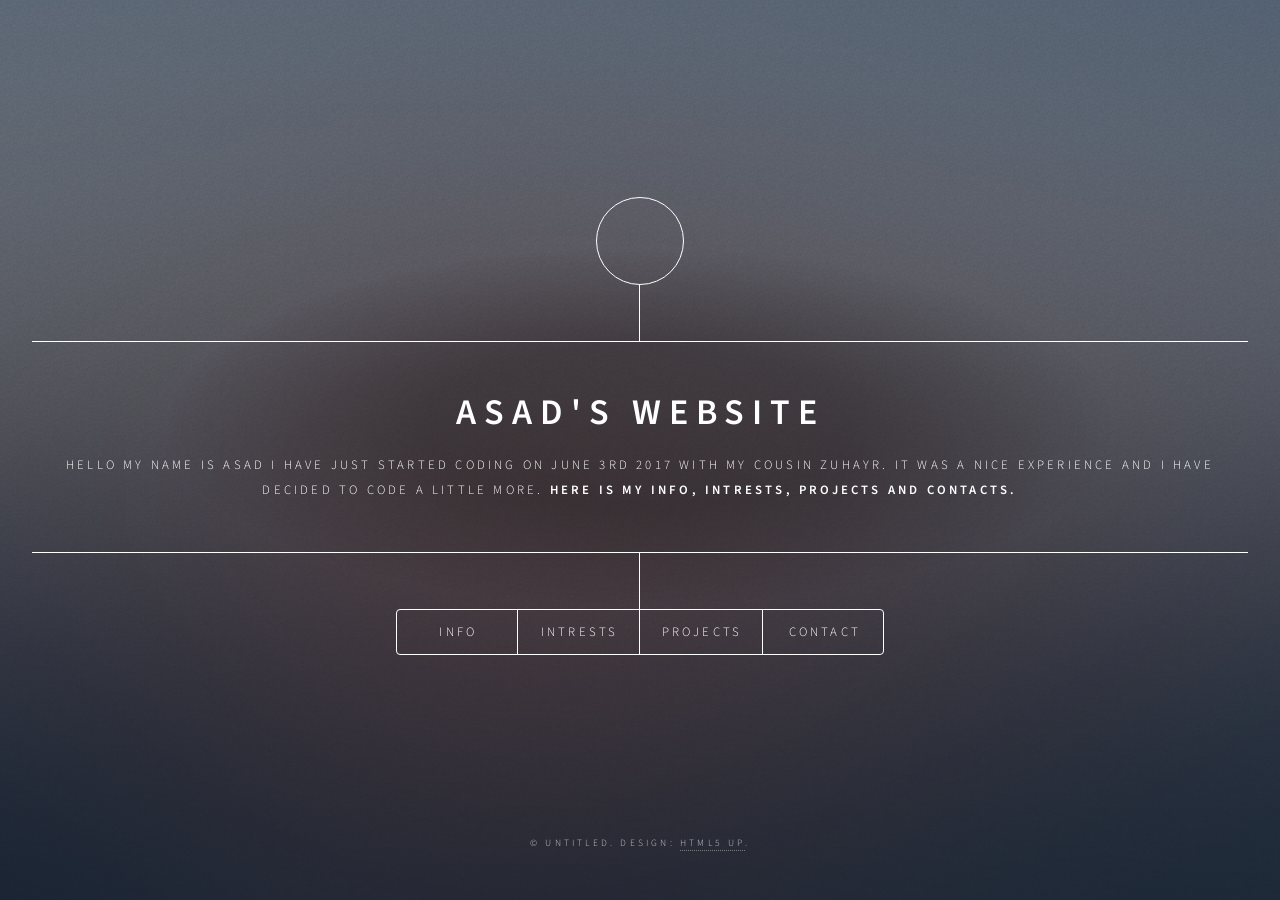
<file: index.html>
<!DOCTYPE HTML5>
<!--
	Dimension by HTML5 UP
	html5up.net | @ajlkn
	Free for personal and commercial use under the CCA 3.0 license (html5up.net/license)
-->
<html>
	<head>
		<title>Asad's website
	</title>
		<meta charset="utf-8" />
		<meta name="viewport" content="width=device-width, initial-scale=1, user-scalable=no" />
		<link rel="stylesheet" href="assets/css/main.css" />
		<!--[if lte IE 9]><link rel="stylesheet" href="assets/css/ie9.css" /><![endif]-->
		<noscript><link rel="stylesheet" href="assets/css/noscript.css" /></noscript>
	</head>
	<body>

		<!-- Wrapper -->
			<div id="wrapper">

				<!-- Header -->
					<header id="header">
						<div class="logo">
							<span class=""></span>
						</div>
						<div class="content">
							<div class="inner">
								<h1>Asad's Website</h1>
								<p>hello my name is Asad I have just started coding on june 3rd 2017 with my cousin Zuhayr. It was a nice experience and I have decided to code a little more.
							<strong>Here is my info, intrests, projects and contacts.</strong></p>
							</div>
						</div>
						<nav>
							<ul>
								<li><a href="#intro">Info</a></li>
								<li><a href="#work">Intrests</a></li>
								<li><a href="#about">Projects</a></li>
								<li><a href="#contact">Contact</a></li>
							</ul>
						</nav>
					</header>

				<!-- Main -->
					<div id="main">

						<!-- Intro -->
							<article id="intro">
								<h2 class="major">Info</h2>
								<p>Hello my name is Ali Asad and I have been working on this website since June 3rd 2017.<br>This website was my first project and I am planning to make many more projects such as websites, apps and if I get really good with coding, maybe I can make an A.I. or somthing along those lines.My dream right now is to code and make my imagination come true.<br> I have many ideas for the future of my coding experience.</p>
							</article>

						<!-- Work -->
							<article id="work">
								<h2 class="majsor">Intrests</h2>
								<p>I have alot f intrests but my personal favorits are to code and practice it more and more, explore github to look at other peoples creations and see what i can improve on my own website, I also like playing Minecraft because i can exprese my creativity with other people and I always wished to make a mod for it.These are just a few of my intrest and I know I will get more in the future.</p>
							</article>

						<!-- About -->
							<article id="about">
								<h2 class="major">projects</h2>
								<p>I have a lot of projects in mind and I want to make these thoughts real by coding them out.
								<ol>
								<li>asadcodes.github.io</li><li></li></ol> </p>
							</article>

						<!-- Contact -->
							<article id="contact">
								<h2 class="major">Contact</h2>
								<h5 id="email">aasad@protonmail.com</h5>
								<ul class="icons">
									<li><a href="https://twitter.com/asadcodes" target="_blank" class="icon fa-twitter"><span class="label">Twitter</span></a></li>
									<li><a href="https://www.instagram.com/asadcodes/" target="_blank" class="icon fa-instagram"><span class="label">Instagram</span></a></li>
									<li><a href="https://github.com/asadcodes" target="_blank" class="icon fa-github"><span class="label">GitHub</span></a></li>
								</ul>
							</article>

						<!-- Elements -->
							<article id="elements">
								<h2 class="major">Elements</h2>

								<section>
									<h3 class="major">Text</h3>
									<p>This is <b>bold</b> and this is <strong>strong</strong>. This is <i>italic</i> and this is <em>emphasized</em>.
									This is <sup>superscript</sup> text and this is <sub>subscript</sub> text.
									This is <u>underlined</u> and this is code: <code>for (;;) { ... }</code>. Finally, <a href="#">this is a link</a>.</p>
									<hr />
									<h2>Heading Level 2</h2>
									<h3>Heading Level 3</h3>
									<h4>Heading Level 4</h4>
									<h5>Heading Level 5</h5>
									<h6>Heading Level 6</h6>
									<hr />
									<h4>Blockquote</h4>
									<blockquote></blockquote>
									<h4>Preformatted</h4>
									<pre><code>i = 0;

while (!deck.isInOrder()) {
    print 'Iteration ' + i;
    deck.shuffle();
    i++;
}

print 'It took ' + i + ' iterations to sort the deck.';</code></pre>
								</section>

								<section>
									<h3 class="major">Lists</h3>

									<h4></h4>
									<ul>
										<li></li>
										<li></li>
										<li></li>
									</ul>

									<h4></h4>
									<ul class="alt">
										<li></li>
										<li></li>
										<li></li>
									</ul>

									<h4></h4>
									<ol>
										<li></li>
										<li></li>
										<li></li>
										<li></li>
										<li></li>
										<li></li>
									</ol>
									<h4>Icons</h4>
									<ul class="icons">
										<li><a href="#" class="icon fa-twitter"><span class="label">Twitter</span></a></li>
										<li><a href="#" class="icon fa-facebook"><span class="label">Facebook</span></a></li>
										<li><a href="#" class="icon fa-instagram"><span class="label">Instagram</span></a></li>
										<li><a href="#" class="icon fa-github"><span class="label">Github</span></a></li>
									</ul>

									<h4>Actions</h4>
									<ul class="actions">
										<li><a href="#" class="button special">Default</a></li>
										<li><a href="#" class="button">Default</a></li>
									</ul>
									<ul class="actions vertical">
										<li><a href="#" class="button special">Default</a></li>
										<li><a href="#" class="button">Default</a></li>
									</ul>
								</section>

								<section>
									<h3 class="major">Table</h3>
									<h4>Default</h4>
									<div class="table-wrapper">
										<table>
											<thead>
												<tr>
													<th>Name</th>
													<th>Description</th>
													<th>Price</th>
												</tr>
											</thead>
											<tbody>
												<tr>
													<td>Item One</td>
													<td>Ante turpis integer aliquet porttitor.</td>
													<td>29.99</td>
												</tr>
												<tr>
													<td>Item Two</td>
													<td>Vis ac commodo adipiscing arcu aliquet.</td>
													<td>19.99</td>
												</tr>
												<tr>
													<td>Item Three</td>
													<td> Morbi faucibus arcu accumsan lorem.</td>
													<td>29.99</td>
												</tr>
												<tr>
													<td>Item Four</td>
													<td>Vitae integer tempus condimentum.</td>
													<td>19.99</td>
												</tr>
												<tr>
													<td>Item Five</td>
													<td>Ante turpis integer aliquet porttitor.</td>
													<td>29.99</td>
												</tr>
											</tbody>
											<tfoot>
												<tr>
													<td colspan="2"></td>
													<td>100.00</td>
												</tr>
											</tfoot>
										</table>
									</div>

									<h4>Alternate</h4>
									<div class="table-wrapper">
										<table class="alt">
											<thead>
												<tr>
													<th>Name</th>
													<th>Description</th>
													<th>Price</th>
												</tr>
											</thead>
											<tbody>
												<tr>
													<td>Item One</td>
													<td>Ante turpis integer aliquet porttitor.</td>
													<td>29.99</td>
												</tr>
												<tr>
													<td>Item Two</td>
													<td>Vis ac commodo adipiscing arcu aliquet.</td>
													<td>19.99</td>
												</tr>
												<tr>
													<td>Item Three</td>
													<td> Morbi faucibus arcu accumsan lorem.</td>
													<td>29.99</td>
												</tr>
												<tr>
													<td>Item Four</td>
													<td>Vitae integer tempus condimentum.</td>
													<td>19.99</td>
												</tr>
												<tr>
													<td>Item Five</td>
													<td>Ante turpis integer aliquet porttitor.</td>
													<td>29.99</td>
												</tr>
											</tbody>
											<tfoot>
												<tr>
													<td colspan="2"></td>
													<td>100.00</td>
												</tr>
											</tfoot>
										</table>
									</div>
								</section>

								<section>
									<h3 class="major">Buttons</h3>
									<ul class="actions">
										<li><a href="#" class="button special">Special</a></li>
										<li><a href="#" class="button">Default</a></li>
									</ul>
									<ul class="actions">
										<li><a href="#" class="button">Default</a></li>
										<li><a href="#" class="button small">Small</a></li>
									</ul>
									<ul class="actions">
										<li><a href="#" class="button special icon fa-download">Icon</a></li>
										<li><a href="#" class="button icon fa-download">Icon</a></li>
									</ul>
									<ul class="actions">
										<li><span class="button special disabled">Disabled</span></li>
										<li><span class="button disabled">Disabled</span></li>
									</ul>
								</section>

								<section>
									<h3 class="major">Form</h3>
									<form method="post" action="#">
										<div class="field half first">
											<label for="demo-name">Name</label>
											<input type="text" name="demo-name" id="demo-name" value="" placeholder="Jane Doe" />
										</div>
										<div class="field half">
											<label for="demo-email">Email</label>
											<input type="email" name="demo-email" id="demo-email" value="" placeholder="jane@untitled.tld" />
										</div>
										<div class="field">
											<label for="demo-category">Category</label>
											<div class="select-wrapper">
												<select name="demo-category" id="demo-category">
													<option value="">-</option>
													<option value="1">Manufacturing</option>
													<option value="1">Shipping</option>
													<option value="1">Administration</option>
													<option value="1">Human Resources</option>
												</select>
											</div>
										</div>
										<div class="field half first">
											<input type="radio" id="demo-priority-low" name="demo-priority" checked>
											<label for="demo-priority-low">Low</label>
										</div>
										<div class="field half">
											<input type="radio" id="demo-priority-high" name="demo-priority">
											<label for="demo-priority-high">High</label>
										</div>
										<div class= "field half first">
											<input type="checkbox" id="demo-copy" name="demo-copy">
											<label for="demo-copy">Email me a copy</label>
										</div>
										<div class="field half">
											<input type="checkbox" id="demo-human" name="demo-human" checked>
											<label for="demo-human">Not a robot</label>
										</div>
										<div class="field">
											<label for="demo-message">Message</label>
											<textarea name="demo-message" id="demo-message" placeholder="Enter your message" rows="6"></textarea>
										</div>
										<ul class="actions">
											<li><input type="submit" value="Send Message" class="special" /></li>
											<li><input type="reset" value="Reset" /></li>
										</ul>
									</form>
								</section>

							</article>

					</div>

				<!-- Footer -->
					<footer id="footer">
						<p class="copyright">&copy; Untitled. Design: <a href="https://html5up.net">HTML5 UP</a>.</p>
					</footer>

			</div>

		<!-- BG -->
			<div id="bg"></div>

		<!-- Scripts -->
			<script src="assets/js/jquery.min.js"></script>
			<script src="assets/js/skel.min.js"></script>
			<script src="assets/js/util.js"></script>
			<script src="assets/js/main.js"></script>

	</body>
</html>
</file>
<file: assets/css/ie9.css>
/*
	Dimension by HTML5 UP
	html5up.net | @ajlkn
	Free for personal and commercial use under the CCA 3.0 license (html5up.net/license)
*/

/* BG */

	#bg:before {
		background: rgba(19, 21, 25, 0.5);
	}

/* Header */

	#header .logo {
		margin: 0 auto;
	}

	#header .content {
		display: inline-block;
	}

	#header nav ul {
		display: inline-block;
	}

		#header nav ul li {
			display: inline-block;
		}

/* Main */

	#main article {
		margin: 0 auto;
	}
</file>
<file: assets/css/noscript.css>
/*
	Dimension by HTML5 UP
	html5up.net | @ajlkn
	Free for personal and commercial use under the CCA 3.0 license (html5up.net/license)
*/

/* Main */

	#main article {
		opacity: 1;
		margin: 4rem 0 0 0;
	}
</file>
<file: assets/css/main.css>
@import url(font-awesome.min.css);
@import url("https://fonts.googleapis.com/css?family=Source+Sans+Pro:300italic,600italic,300,600");

/*
	Dimension by HTML5 UP
	html5up.net | @ajlkn
	Free for personal and commercial use under the CCA 3.0 license (html5up.net/license)
*/

/* Reset */

	html, body, div, span, applet, object, iframe, h1, h2, h3, h4, h5, h6, p, blockquote, pre, a, abbr, acronym, address, big, cite, code, del, dfn, em, img, ins, kbd, q, s, samp, small, strike, strong, sub, sup, tt, var, b, u, i, center, dl, dt, dd, ol, ul, li, fieldset, form, label, legend, table, caption, tbody, tfoot, thead, tr, th, td, article, aside, canvas, details, embed, figure, figcaption, footer, header, hgroup, menu, nav, output, ruby, section, summary, time, mark, audio, video {
		margin: 0;
		padding: 0;
		border: 0;
		font-size: 100%;
		font: inherit;
		vertical-align: baseline;
	}

	article, aside, details, figcaption, figure, footer, header, hgroup, menu, nav, section {
		display: block;
	}

	body {
		line-height: 1;
	}

	ol, ul {
		list-style: none;
	}

	blockquote, q {
		quotes: none;
	}

	blockquote:before, blockquote:after, q:before, q:after {
		content: '';
		content: none;
	}

	table {
		border-collapse: collapse;
		border-spacing: 0;
	}

	body {
		-webkit-text-size-adjust: none;
	}

/* Box Model */

	*, *:before, *:after {
		-moz-box-sizing: border-box;
		-webkit-box-sizing: border-box;
		box-sizing: border-box;
	}

/* Basic */

	@-ms-viewport {
		width: device-width;
	}

	@media screen and (max-width: 480px) {

		html, body {
			min-width: 320px;
		}

	}

	body {
		background: #1b1f22;
	}

		body.is-loading *, body.is-loading *:before, body.is-loading *:after, body.is-switching *, body.is-switching *:before, body.is-switching *:after {
			-moz-animation: none !important;
			-webkit-animation: none !important;
			-ms-animation: none !important;
			animation: none !important;
			-moz-transition: none !important;
			-webkit-transition: none !important;
			-ms-transition: none !important;
			transition: none !important;
			-moz-transition-delay: none !important;
			-webkit-transition-delay: none !important;
			-ms-transition-delay: none !important;
			transition-delay: none !important;
		}

/* Type */

	html {
		font-size: 16pt;
	}

		@media screen and (max-width: 1680px) {

			html {
				font-size: 12pt;
			}

		}

		@media screen and (max-width: 736px) {

			html {
				font-size: 11pt;
			}

		}

		@media screen and (max-width: 360px) {

			html {
				font-size: 10pt;
			}

		}

	body, input, select, textarea {
		color: #ffffff;
		font-family: "Source Sans Pro", sans-serif;
		font-weight: 300;
		font-size: 1rem;
		line-height: 1.65;
	}

	a {
		-moz-transition: color 0.2s ease-in-out, background-color 0.2s ease-in-out, border-bottom-color 0.2s ease-in-out;
		-webkit-transition: color 0.2s ease-in-out, background-color 0.2s ease-in-out, border-bottom-color 0.2s ease-in-out;
		-ms-transition: color 0.2s ease-in-out, background-color 0.2s ease-in-out, border-bottom-color 0.2s ease-in-out;
		transition: color 0.2s ease-in-out, background-color 0.2s ease-in-out, border-bottom-color 0.2s ease-in-out;
		border-bottom: dotted 1px rgba(255, 255, 255, 0.5);
		text-decoration: none;
		color: inherit;
	}

		a:hover {
			border-bottom-color: transparent;
		}

	strong, b {
		color: #ffffff;
		font-weight: 600;
	}

	em, i {
		font-style: italic;
	}

	p {
		margin: 0 0 2rem 0;
	}

	h1, h2, h3, h4, h5, h6 {
		color: #ffffff;
		font-weight: 600;
		line-height: 1.5;
		margin: 0 0 1rem 0;
		text-transform: uppercase;
		letter-spacing: 0.2rem;
	}

		h1 a, h2 a, h3 a, h4 a, h5 a, h6 a {
			color: inherit;
			text-decoration: none;
		}

		h1.major, h2.major, h3.major, h4.major, h5.major, h6.major {
			border-bottom: solid 1px #ffffff;
			width: -moz-max-content;
			width: -webkit-max-content;
			width: -ms-max-content;
			width: max-content;
			padding-bottom: 0.5rem;
			margin: 0 0 2rem 0;
		}

	h1 {
		font-size: 2.25rem;
		line-height: 1.3;
		letter-spacing: 0.5rem;
	}

	h2 {
		font-size: 1.5rem;
		line-height: 1.4;
		letter-spacing: 0.5rem;
	}

	h3 {
		font-size: 1rem;
	}

	h4 {
		font-size: 0.8rem;
	}

	h5 {
		font-size: 0.7rem;
	}

	h6 {
		font-size: 0.6rem;
	}

	@media screen and (max-width: 736px) {

		h1 {
			font-size: 1.75rem;
			line-height: 1.4;
		}

		h2 {
			font-size: 1.25em;
			line-height: 1.5;
		}

	}

	sub {
		font-size: 0.8rem;
		position: relative;
		top: 0.5rem;
	}

	sup {
		font-size: 0.8rem;
		position: relative;
		top: -0.5rem;
	}

	blockquote {
		border-left: solid 4px #ffffff;
		font-style: italic;
		margin: 0 0 2rem 0;
		padding: 0.5rem 0 0.5rem 2rem;
	}

	code {
		background: rgba(255, 255, 255, 0.075);
		border-radius: 4px;
		font-family: "Courier New", monospace;
		font-size: 0.9rem;
		margin: 0 0.25rem;
		padding: 0.25rem 0.65rem;
	}

	pre {
		-webkit-overflow-scrolling: touch;
		font-family: "Courier New", monospace;
		font-size: 0.9rem;
		margin: 0 0 2rem 0;
	}

		pre code {
			display: block;
			line-height: 1.75;
			padding: 1rem 1.5rem;
			overflow-x: auto;
		}

	hr {
		border: 0;
		border-bottom: solid 1px #ffffff;
		margin: 2.75rem 0;
	}

	.align-left {
		text-align: left;
	}

	.align-center {
		text-align: center;
	}

	.align-right {
		text-align: right;
	}

/* Form */

	form {
		margin: 0 0 2.5rem 0;
	}

		form .field {
			margin: 0 0 1.5rem 0;
		}

			form .field.half {
				width: 50%;
				float: left;
				padding: 0 0 0 0.75rem;
			}

				form .field.half.first {
					padding: 0 0.75rem 0 0;
				}

		form > .actions {
			margin: 1.875rem 0 0 0 !important;
		}

		@media screen and (max-width: 736px) {

			form .field {
				margin: 0 0 1.125rem 0;
			}

				form .field.half {
					padding: 0 0 0 0.5625rem;
				}

					form .field.half.first {
						padding: 0 0.5625rem 0 0;
					}

			form > .actions {
				margin: 1.5rem 0 0 0 !important;
			}

		}

		@media screen and (max-width: 480px) {

			form .field.half {
				width: 100%;
				float: none;
				padding: 0;
			}

				form .field.half.first {
					padding: 0;
				}

		}

	label {
		color: #ffffff;
		display: block;
		font-size: 0.8rem;
		font-weight: 300;
		letter-spacing: 0.2rem;
		line-height: 1.5;
		margin: 0 0 1rem 0;
		text-transform: uppercase;
	}

	input[type="text"],
	input[type="password"],
	input[type="email"],
	input[type="tel"],
	select,
	textarea {
		-moz-appearance: none;
		-webkit-appearance: none;
		-ms-appearance: none;
		appearance: none;
		-moz-transition: border-color 0.2s ease-in-out, box-shadow 0.2s ease-in-out, background-color 0.2s ease-in-out;
		-webkit-transition: border-color 0.2s ease-in-out, box-shadow 0.2s ease-in-out, background-color 0.2s ease-in-out;
		-ms-transition: border-color 0.2s ease-in-out, box-shadow 0.2s ease-in-out, background-color 0.2s ease-in-out;
		transition: border-color 0.2s ease-in-out, box-shadow 0.2s ease-in-out, background-color 0.2s ease-in-out;
		background: transparent;
		border-radius: 4px;
		border: solid 1px #ffffff;
		color: inherit;
		display: block;
		outline: 0;
		padding: 0 1rem;
		text-decoration: none;
		width: 100%;
	}

		input[type="text"]:invalid,
		input[type="password"]:invalid,
		input[type="email"]:invalid,
		input[type="tel"]:invalid,
		select:invalid,
		textarea:invalid {
			box-shadow: none;
		}

		input[type="text"]:focus,
		input[type="password"]:focus,
		input[type="email"]:focus,
		input[type="tel"]:focus,
		select:focus,
		textarea:focus {
			background: rgba(255, 255, 255, 0.075);
			border-color: #ffffff;
			box-shadow: 0 0 0 1px #ffffff;
		}

	select option {
		background: #1b1f22;
		color: #ffffff;
	}

	.select-wrapper {
		text-decoration: none;
		display: block;
		position: relative;
	}

		.select-wrapper:before {
			-moz-osx-font-smoothing: grayscale;
			-webkit-font-smoothing: antialiased;
			font-family: FontAwesome;
			font-style: normal;
			font-weight: normal;
			text-transform: none !important;
		}

		.select-wrapper:before {
			color: #ffffff;
			content: '\f107';
			display: block;
			height: 2.75rem;
			line-height: calc(2.75rem + 0em);
			pointer-events: none;
			position: absolute;
			right: 0;
			text-align: center;
			top: 0;
			width: 2.75rem;
		}

		.select-wrapper select::-ms-expand {
			display: none;
		}

	input[type="text"],
	input[type="password"],
	input[type="email"],
	select {
		height: 2.75rem;
	}

	textarea {
		padding: 0.75rem 1rem;
	}

	input[type="checkbox"],
	input[type="radio"] {
		-moz-appearance: none;
		-webkit-appearance: none;
		-ms-appearance: none;
		appearance: none;
		display: block;
		float: left;
		margin-right: -2rem;
		opacity: 0;
		width: 1rem;
		z-index: -1;
	}

		input[type="checkbox"] + label,
		input[type="radio"] + label {
			text-decoration: none;
			-moz-user-select: none;
			-webkit-user-select: none;
			-ms-user-select: none;
			user-select: none;
			color: #ffffff;
			cursor: pointer;
			display: inline-block;
			font-size: 0.8rem;
			font-weight: 300;
			margin: 0 0 0.5rem 0;
			padding-left: 2.65rem;
			padding-right: 0.75rem;
			position: relative;
		}

			input[type="checkbox"] + label:before,
			input[type="radio"] + label:before {
				-moz-osx-font-smoothing: grayscale;
				-webkit-font-smoothing: antialiased;
				font-family: FontAwesome;
				font-style: normal;
				font-weight: normal;
				text-transform: none !important;
			}

			input[type="checkbox"] + label:before,
			input[type="radio"] + label:before {
				-moz-transition: border-color 0.2s ease-in-out, box-shadow 0.2s ease-in-out, background-color 0.2s ease-in-out;
				-webkit-transition: border-color 0.2s ease-in-out, box-shadow 0.2s ease-in-out, background-color 0.2s ease-in-out;
				-ms-transition: border-color 0.2s ease-in-out, box-shadow 0.2s ease-in-out, background-color 0.2s ease-in-out;
				transition: border-color 0.2s ease-in-out, box-shadow 0.2s ease-in-out, background-color 0.2s ease-in-out;
				border-radius: 4px;
				border: solid 1px #ffffff;
				content: '';
				display: inline-block;
				height: 1.65rem;
				left: 0;
				line-height: calc(1.58125rem + 0em);
				position: absolute;
				text-align: center;
				top: -0.125rem;
				width: 1.65rem;
			}

		input[type="checkbox"]:checked + label:before,
		input[type="radio"]:checked + label:before {
			background: #ffffff !important;
			border-color: #ffffff !important;
			color: #1b1f22;
			content: '\f00c';
		}

		input[type="checkbox"]:focus + label:before,
		input[type="radio"]:focus + label:before {
			background: rgba(255, 255, 255, 0.075);
			border-color: #ffffff;
			box-shadow: 0 0 0 1px #ffffff;
		}

	input[type="checkbox"] + label:before {
		border-radius: 4px;
	}

	input[type="radio"] + label:before {
		border-radius: 100%;
	}

	::-webkit-input-placeholder {
		color: rgba(255, 255, 255, 0.5) !important;
		opacity: 1.0;
	}

	:-moz-placeholder {
		color: rgba(255, 255, 255, 0.5) !important;
		opacity: 1.0;
	}

	::-moz-placeholder {
		color: rgba(255, 255, 255, 0.5) !important;
		opacity: 1.0;
	}

	:-ms-input-placeholder {
		color: rgba(255, 255, 255, 0.5) !important;
		opacity: 1.0;
	}

	.formerize-placeholder {
		color: rgba(255, 255, 255, 0.5) !important;
		opacity: 1.0;
	}

/* Box */

	.box {
		border-radius: 4px;
		border: solid 1px #ffffff;
		margin-bottom: 2rem;
		padding: 1.5em;
	}

		.box > :last-child,
		.box > :last-child > :last-child,
		.box > :last-child > :last-child > :last-child {
			margin-bottom: 0;
		}

		.box.alt {
			border: 0;
			border-radius: 0;
			padding: 0;
		}

/* Icon */

	.icon {
		text-decoration: none;
		border-bottom: none;
		position: relative;
	}

		.icon:before {
			-moz-osx-font-smoothing: grayscale;
			-webkit-font-smoothing: antialiased;
			font-family: FontAwesome;
			font-style: normal;
			font-weight: normal;
			text-transform: none !important;
		}

		.icon > .label {
			display: none;
		}

/* Image */

	.image {
		border-radius: 4px;
		border: 0;
		display: inline-block;
		position: relative;
	}

		.image:before {
			-moz-pointer-events: none;
			-webkit-pointer-events: none;
			-ms-pointer-events: none;
			pointer-events: none;
			background-image: url("../../images/overlay.png");
			background-color: rgba(19, 21, 25, 0.5);
			border-radius: 4px;
			content: '';
			display: block;
			height: 100%;
			left: 0;
			opacity: 0.5;
			position: absolute;
			top: 0;
			width: 100%;
		}

		.image img {
			border-radius: 4px;
			display: block;
		}

		.image.left, .image.right {
			max-width: 40%;
		}

			.image.left img, .image.right img {
				width: 100%;
			}

		.image.left {
			float: left;
			padding: 0 1.5em 1em 0;
			top: 0.25em;
		}

		.image.right {
			float: right;
			padding: 0 0 1em 1.5em;
			top: 0.25em;
		}

		.image.fit {
			display: block;
			margin: 0 0 2rem 0;
			width: 100%;
		}

			.image.fit img {
				width: 100%;
			}

		.image.main {
			display: block;
			margin: 2.5rem 0;
			width: 100%;
		}

			.image.main img {
				width: 100%;
			}

		@media screen and (max-width: 736px) {

			.image.main {
				margin: 2rem 0;
			}

		}

		@media screen and (max-width: 480px) {

			.image.main {
				margin: 1.5rem 0;
			}

		}

/* List */

	ol {
		list-style: decimal;
		margin: 0 0 2rem 0;
		padding-left: 1.25em;
	}

		ol li {
			padding-left: 0.25em;
		}

	ul {
		list-style: disc;
		margin: 0 0 2rem 0;
		padding-left: 1em;
	}

		ul li {
			padding-left: 0.5em;
		}

		ul.alt {
			list-style: none;
			padding-left: 0;
		}

			ul.alt li {
				border-top: solid 1px #ffffff;
				padding: 0.5em 0;
			}

				ul.alt li:first-child {
					border-top: 0;
					padding-top: 0;
				}

		ul.icons {
			cursor: default;
			list-style: none;
			padding-left: 0;
		}

			ul.icons li {
				display: inline-block;
				padding: 0 0.75em 0 0;
			}

				ul.icons li:last-child {
					padding-right: 0;
				}

				ul.icons li a {
					border-radius: 100%;
					box-shadow: inset 0 0 0 1px #ffffff;
					display: inline-block;
					height: 2.25rem;
					line-height: 2.25rem;
					text-align: center;
					width: 2.25rem;
				}

					ul.icons li a:hover {
						background-color: rgba(255, 255, 255, 0.075);
					}

					ul.icons li a:active {
						background-color: rgba(255, 255, 255, 0.175);
					}

		ul.actions {
			cursor: default;
			list-style: none;
			padding-left: 0;
		}

			ul.actions li {
				display: inline-block;
				padding: 0 1rem 0 0;
				vertical-align: middle;
			}

				ul.actions li:last-child {
					padding-right: 0;
				}

			ul.actions.small li {
				padding: 0 0.5rem 0 0;
			}

			ul.actions.vertical li {
				display: block;
				padding: 1rem 0 0 0;
			}

				ul.actions.vertical li:first-child {
					padding-top: 0;
				}

				ul.actions.vertical li > * {
					margin-bottom: 0;
				}

			ul.actions.vertical.small li {
				padding: 0.5rem 0 0 0;
			}

				ul.actions.vertical.small li:first-child {
					padding-top: 0;
				}

			ul.actions.fit {
				display: table;
				margin-left: -1rem;
				padding: 0;
				table-layout: fixed;
				width: calc(100% + 1rem);
			}

				ul.actions.fit li {
					display: table-cell;
					padding: 0 0 0 1rem;
				}

					ul.actions.fit li > * {
						margin-bottom: 0;
					}

				ul.actions.fit.small {
					margin-left: -0.5rem;
					width: calc(100% + 0.5rem);
				}

					ul.actions.fit.small li {
						padding: 0 0 0 0.5rem;
					}

			@media screen and (max-width: 480px) {

				ul.actions {
					margin: 0 0 2rem 0;
				}

					ul.actions li {
						padding: 1rem 0 0 0;
						display: block;
						text-align: center;
						width: 100%;
					}

						ul.actions li:first-child {
							padding-top: 0;
						}

						ul.actions li > * {
							width: 100%;
							margin: 0 !important;
						}

							ul.actions li > *.icon:before {
								margin-left: -2em;
							}

					ul.actions.small li {
						padding: 0.5rem 0 0 0;
					}

						ul.actions.small li:first-child {
							padding-top: 0;
						}

			}

	dl {
		margin: 0 0 2rem 0;
	}

		dl dt {
			display: block;
			font-weight: 600;
			margin: 0 0 1rem 0;
		}

		dl dd {
			margin-left: 2rem;
		}

/* Table */

	.table-wrapper {
		-webkit-overflow-scrolling: touch;
		overflow-x: auto;
	}

	table {
		margin: 0 0 2rem 0;
		width: 100%;
	}

		table tbody tr {
			border: solid 1px #ffffff;
			border-left: 0;
			border-right: 0;
		}

			table tbody tr:nth-child(2n + 1) {
				background-color: rgba(255, 255, 255, 0.075);
			}

		table td {
			padding: 0.75em 0.75em;
		}

		table th {
			color: #ffffff;
			font-size: 0.9em;
			font-weight: 600;
			padding: 0 0.75em 0.75em 0.75em;
			text-align: left;
		}

		table thead {
			border-bottom: solid 2px #ffffff;
		}

		table tfoot {
			border-top: solid 2px #ffffff;
		}

		table.alt {
			border-collapse: separate;
		}

			table.alt tbody tr td {
				border: solid 1px #ffffff;
				border-left-width: 0;
				border-top-width: 0;
			}

				table.alt tbody tr td:first-child {
					border-left-width: 1px;
				}

			table.alt tbody tr:first-child td {
				border-top-width: 1px;
			}

			table.alt thead {
				border-bottom: 0;
			}

			table.alt tfoot {
				border-top: 0;
			}

/* Button */

	input[type="submit"],
	input[type="reset"],
	input[type="button"],
	button,
	.button {
		-moz-appearance: none;
		-webkit-appearance: none;
		-ms-appearance: none;
		appearance: none;
		-moz-transition: background-color 0.2s ease-in-out, color 0.2s ease-in-out;
		-webkit-transition: background-color 0.2s ease-in-out, color 0.2s ease-in-out;
		-ms-transition: background-color 0.2s ease-in-out, color 0.2s ease-in-out;
		transition: background-color 0.2s ease-in-out, color 0.2s ease-in-out;
		background-color: transparent;
		border-radius: 4px;
		border: 0;
		box-shadow: inset 0 0 0 1px #ffffff;
		color: #ffffff !important;
		cursor: pointer;
		display: inline-block;
		font-size: 0.8rem;
		font-weight: 300;
		height: 2.75rem;
		letter-spacing: 0.2rem;
		line-height: 2.75rem;
		outline: 0;
		padding: 0 1.25rem 0 1.35rem;
		text-align: center;
		text-decoration: none;
		text-transform: uppercase;
		white-space: nowrap;
	}

		input[type="submit"]:hover,
		input[type="reset"]:hover,
		input[type="button"]:hover,
		button:hover,
		.button:hover {
			background-color: rgba(255, 255, 255, 0.075);
		}

		input[type="submit"]:active,
		input[type="reset"]:active,
		input[type="button"]:active,
		button:active,
		.button:active {
			background-color: rgba(255, 255, 255, 0.175);
		}

		input[type="submit"].icon:before,
		input[type="reset"].icon:before,
		input[type="button"].icon:before,
		button.icon:before,
		.button.icon:before {
			margin-right: 0.5em;
		}

		input[type="submit"].fit,
		input[type="reset"].fit,
		input[type="button"].fit,
		button.fit,
		.button.fit {
			display: block;
			margin: 0 0 1rem 0;
			width: 100%;
		}

		input[type="submit"].special,
		input[type="reset"].special,
		input[type="button"].special,
		button.special,
		.button.special {
			background-color: #ffffff;
			color: #1b1f22 !important;
			font-weight: 600;
		}

		input[type="submit"].disabled, input[type="submit"]:disabled,
		input[type="reset"].disabled,
		input[type="reset"]:disabled,
		input[type="button"].disabled,
		input[type="button"]:disabled,
		button.disabled,
		button:disabled,
		.button.disabled,
		.button:disabled {
			-moz-pointer-events: none;
			-webkit-pointer-events: none;
			-ms-pointer-events: none;
			pointer-events: none;
			cursor: default;
			opacity: 0.25;
		}

	input[type="submit"],
	input[type="reset"],
	input[type="button"],
	button {
		line-height: calc(2.75rem - 2px);
	}

/* BG */

	#bg {
		-moz-transform: scale(1.0);
		-webkit-transform: scale(1.0);
		-ms-transform: scale(1.0);
		transform: scale(1.0);
		-webkit-backface-visibility: hidden;
		position: fixed;
		top: 0;
		left: 0;
		width: 100%;
		height: 100vh;
		z-index: 1;
	}

		#bg:before, #bg:after {
			content: '';
			display: block;
			position: absolute;
			top: 0;
			left: 0;
			width: 100%;
			height: 100%;
		}

		#bg:before {
			-moz-transition: background-color 2.5s ease-in-out;
			-webkit-transition: background-color 2.5s ease-in-out;
			-ms-transition: background-color 2.5s ease-in-out;
			transition: background-color 2.5s ease-in-out;
			-moz-transition-delay: 0.75s;
			-webkit-transition-delay: 0.75s;
			-ms-transition-delay: 0.75s;
			transition-delay: 0.75s;
			background-image: linear-gradient(to top, rgba(19, 21, 25, 0.5), rgba(19, 21, 25, 0.5)), url("../../images/overlay.png");
			background-size: auto, 256px 256px;
			background-position: center, center;
			background-repeat: no-repeat, repeat;
			z-index: 2;
		}

		#bg:after {
			-moz-transform: scale(1.125);
			-webkit-transform: scale(1.125);
			-ms-transform: scale(1.125);
			transform: scale(1.125);
			-moz-transition: -moz-transform 0.325s ease-in-out, -moz-filter 0.325s ease-in-out;
			-webkit-transition: -webkit-transform 0.325s ease-in-out, -webkit-filter 0.325s ease-in-out;
			-ms-transition: -ms-transform 0.325s ease-in-out, -ms-filter 0.325s ease-in-out;
			transition: transform 0.325s ease-in-out, filter 0.325s ease-in-out;
			background-image: url("../../images/bg.jpg");
			background-position: center;
			background-size: cover;
			background-repeat: no-repeat;
			z-index: 1;
		}

		body.is-article-visible #bg:after {
			-moz-transform: scale(1.0825);
			-webkit-transform: scale(1.0825);
			-ms-transform: scale(1.0825);
			transform: scale(1.0825);
			-moz-filter: blur(0.2rem);
			-webkit-filter: blur(0.2rem);
			-ms-filter: blur(0.2rem);
			filter: blur(0.2rem);
		}

		body.is-loading #bg:before {
			background-color: #000000;
		}

/* Wrapper */

	#wrapper {
		display: -moz-flex;
		display: -webkit-flex;
		display: -ms-flex;
		display: flex;
		-moz-flex-direction: column;
		-webkit-flex-direction: column;
		-ms-flex-direction: column;
		flex-direction: column;
		-moz-align-items: center;
		-webkit-align-items: center;
		-ms-align-items: center;
		align-items: center;
		-moz-justify-content: space-between;
		-webkit-justify-content: space-between;
		-ms-justify-content: space-between;
		justify-content: space-between;
		position: relative;
		min-height: 100vh;
		width: 100%;
		padding: 4rem 2rem;
		z-index: 3;
	}

		#wrapper:before {
			content: '';
			display: block;
		}

		@media screen and (max-width: 1680px) {

			#wrapper {
				padding: 3rem 2rem;
			}

		}

		@media screen and (max-width: 736px) {

			#wrapper {
				padding: 2rem 1rem;
			}

		}

		@media screen and (max-width: 480px) {

			#wrapper {
				padding: 1rem;
			}

		}

/* Header */

	#header {
		display: -moz-flex;
		display: -webkit-flex;
		display: -ms-flex;
		display: flex;
		-moz-flex-direction: column;
		-webkit-flex-direction: column;
		-ms-flex-direction: column;
		flex-direction: column;
		-moz-align-items: center;
		-webkit-align-items: center;
		-ms-align-items: center;
		align-items: center;
		-moz-transition: -moz-transform 0.325s ease-in-out, -moz-filter 0.325s ease-in-out, opacity 0.325s ease-in-out;
		-webkit-transition: -webkit-transform 0.325s ease-in-out, -webkit-filter 0.325s ease-in-out, opacity 0.325s ease-in-out;
		-ms-transition: -ms-transform 0.325s ease-in-out, -ms-filter 0.325s ease-in-out, opacity 0.325s ease-in-out;
		transition: transform 0.325s ease-in-out, filter 0.325s ease-in-out, opacity 0.325s ease-in-out;
		background-image: -moz-radial-gradient(rgba(0, 0, 0, 0.25) 25%, transparent 55%);
		background-image: -webkit-radial-gradient(rgba(0, 0, 0, 0.25) 25%, transparent 55%);
		background-image: -ms-radial-gradient(rgba(0, 0, 0, 0.25) 25%, transparent 55%);
		background-image: radial-gradient(rgba(0, 0, 0, 0.25) 25%, transparent 55%);
		max-width: 100%;
		text-align: center;
	}

		#header > * {
			-moz-transition: opacity 0.325s ease-in-out;
			-webkit-transition: opacity 0.325s ease-in-out;
			-ms-transition: opacity 0.325s ease-in-out;
			transition: opacity 0.325s ease-in-out;
			position: relative;
			margin-top: 3.5rem;
		}

			#header > *:before {
				content: '';
				display: block;
				position: absolute;
				top: calc(-3.5rem - 1px);
				left: calc(50% - 1px);
				width: 1px;
				height: calc(3.5rem + 1px);
				background: #ffffff;
			}

		#header > :first-child {
			margin-top: 0;
		}

			#header > :first-child:before {
				display: none;
			}

		#header .logo {
			width: 5.5rem;
			height: 5.5rem;
			line-height: 5.5rem;
			border: solid 1px #ffffff;
			border-radius: 100%;
		}

			#header .logo .icon:before {
				font-size: 2rem;
			}

		#header .content {
			border-style: solid;
			border-color: #ffffff;
			border-top-width: 1px;
			border-bottom-width: 1px;
			max-width: 100%;
		}

			#header .content .inner {
				-moz-transition: max-height 0.75s ease, padding 0.75s ease, opacity 0.325s ease-in-out;
				-webkit-transition: max-height 0.75s ease, padding 0.75s ease, opacity 0.325s ease-in-out;
				-ms-transition: max-height 0.75s ease, padding 0.75s ease, opacity 0.325s ease-in-out;
				transition: max-height 0.75s ease, padding 0.75s ease, opacity 0.325s ease-in-out;
				-moz-transition-delay: 0.25s;
				-webkit-transition-delay: 0.25s;
				-ms-transition-delay: 0.25s;
				transition-delay: 0.25s;
				padding: 3rem 2rem;
				max-height: 40rem;
				overflow: hidden;
			}

				#header .content .inner > :last-child {
					margin-bottom: 0;
				}

			#header .content p {
				text-transform: uppercase;
				letter-spacing: 0.2rem;
				font-size: 0.8rem;
				line-height: 2;
			}

		#header nav ul {
			display: -moz-flex;
			display: -webkit-flex;
			display: -ms-flex;
			display: flex;
			margin-bottom: 0;
			list-style: none;
			padding-left: 0;
			border: solid 1px #ffffff;
			border-radius: 4px;
		}

			#header nav ul li {
				padding-left: 0;
				border-left: solid 1px #ffffff;
			}

				#header nav ul li:first-child {
					border-left: 0;
				}

				#header nav ul li a {
					display: block;
					min-width: 7.5rem;
					height: 2.75rem;
					line-height: 2.75rem;
					padding: 0 1.25rem 0 1.45rem;
					text-transform: uppercase;
					letter-spacing: 0.2rem;
					font-size: 0.8rem;
					border-bottom: 0;
				}

					#header nav ul li a:hover {
						background-color: rgba(255, 255, 255, 0.075);
					}

					#header nav ul li a:active {
						background-color: rgba(255, 255, 255, 0.175);
					}

		#header nav.use-middle:after {
			content: '';
			display: block;
			position: absolute;
			top: 0;
			left: calc(50% - 1px);
			width: 1px;
			height: 100%;
			background: #ffffff;
		}

		#header nav.use-middle ul li.is-middle {
			border-left: 0;
		}

		body.is-article-visible #header {
			-moz-transform: scale(0.95);
			-webkit-transform: scale(0.95);
			-ms-transform: scale(0.95);
			transform: scale(0.95);
			-moz-filter: blur(0.1rem);
			-webkit-filter: blur(0.1rem);
			-ms-filter: blur(0.1rem);
			filter: blur(0.1rem);
			opacity: 0;
		}

		body.is-loading #header {
			-moz-filter: blur(0.125rem);
			-webkit-filter: blur(0.125rem);
			-ms-filter: blur(0.125rem);
			filter: blur(0.125rem);
		}

			body.is-loading #header > * {
				opacity: 0;
			}

			body.is-loading #header .content .inner {
				max-height: 0;
				padding-top: 0;
				padding-bottom: 0;
				opacity: 0;
			}

		@media screen and (max-width: 980px) {

			#header .content p br {
				display: none;
			}

		}

		@media screen and (max-width: 736px) {

			#header > * {
				margin-top: 2rem;
			}

				#header > *:before {
					top: calc(-2rem - 1px);
					height: calc(2rem + 1px);
				}

			#header .logo {
				width: 4.75rem;
				height: 4.75rem;
				line-height: 4.75rem;
			}

				#header .logo .icon:before {
					font-size: 1.75rem;
				}

			#header .content .inner {
				padding: 2.5rem 1rem;
			}

			#header .content p {
				line-height: 1.875;
			}

		}

		@media screen and (max-width: 480px) {

			#header {
				padding: 1.5rem 0;
			}

				#header .content .inner {
					padding: 2.5rem 0;
				}

				#header nav ul {
					-moz-flex-direction: column;
					-webkit-flex-direction: column;
					-ms-flex-direction: column;
					flex-direction: column;
					min-width: 10rem;
					max-width: 100%;
				}

					#header nav ul li {
						border-left: 0;
						border-top: solid 1px #ffffff;
					}

						#header nav ul li:first-child {
							border-top: 0;
						}

						#header nav ul li a {
							height: 3rem;
							line-height: 3rem;
							min-width: 0;
							width: 100%;
						}

				#header nav.use-middle:after {
					display: none;
				}

		}

/* Main */

	#main {
		-moz-flex-grow: 1;
		-webkit-flex-grow: 1;
		-ms-flex-grow: 1;
		flex-grow: 1;
		-moz-flex-shrink: 1;
		-webkit-flex-shrink: 1;
		-ms-flex-shrink: 1;
		flex-shrink: 1;
		display: -moz-flex;
		display: -webkit-flex;
		display: -ms-flex;
		display: flex;
		-moz-align-items: center;
		-webkit-align-items: center;
		-ms-align-items: center;
		align-items: center;
		-moz-justify-content: center;
		-webkit-justify-content: center;
		-ms-justify-content: center;
		justify-content: center;
		-moz-flex-direction: column;
		-webkit-flex-direction: column;
		-ms-flex-direction: column;
		flex-direction: column;
		position: relative;
		max-width: 100%;
		z-index: 3;
	}

		#main article {
			-moz-transform: translateY(0.25rem);
			-webkit-transform: translateY(0.25rem);
			-ms-transform: translateY(0.25rem);
			transform: translateY(0.25rem);
			-moz-transition: opacity 0.325s ease-in-out, -moz-transform 0.325s ease-in-out;
			-webkit-transition: opacity 0.325s ease-in-out, -webkit-transform 0.325s ease-in-out;
			-ms-transition: opacity 0.325s ease-in-out, -ms-transform 0.325s ease-in-out;
			transition: opacity 0.325s ease-in-out, transform 0.325s ease-in-out;
			padding: 4.5rem 2.5rem 1.5rem 2.5rem ;
			position: relative;
			width: 40rem;
			max-width: 100%;
			background-color: rgba(27, 31, 34, 0.85);
			border-radius: 4px;
			opacity: 0;
		}

			#main article.active {
				-moz-transform: translateY(0);
				-webkit-transform: translateY(0);
				-ms-transform: translateY(0);
				transform: translateY(0);
				opacity: 1;
			}

			#main article .close {
				display: block;
				position: absolute;
				top: 0;
				right: 0;
				width: 4rem;
				height: 4rem;
				cursor: pointer;
				text-indent: 4rem;
				overflow: hidden;
				white-space: nowrap;
			}

				#main article .close:before {
					-moz-transition: background-color 0.2s ease-in-out;
					-webkit-transition: background-color 0.2s ease-in-out;
					-ms-transition: background-color 0.2s ease-in-out;
					transition: background-color 0.2s ease-in-out;
					content: '';
					display: block;
					position: absolute;
					top: 0.75rem;
					left: 0.75rem;
					width: 2.5rem;
					height: 2.5rem;
					border-radius: 100%;
					background-position: center;
					background-image: url("data:image/svg+xml;charset=utf8,%3Csvg xmlns='http://www.w3.org/2000/svg' xmlns:xlink='http://www.w3.org/1999/xlink' width='20px' height='20px' viewBox='0 0 20 20' zoomAndPan='disable'%3E%3Cstyle%3Eline %7B stroke: %23ffffff%3B stroke-width: 1%3B %7D%3C/style%3E%3Cline x1='2' y1='2' x2='18' y2='18' /%3E%3Cline x1='18' y1='2' x2='2' y2='18' /%3E%3C/svg%3E");
					background-size: 20px 20px;
					background-repeat: no-repeat;
				}

				#main article .close:hover:before {
					background-color: rgba(255, 255, 255, 0.075);
				}

				#main article .close:active:before {
					background-color: rgba(255, 255, 255, 0.175);
				}

		@media screen and (max-width: 736px) {

			#main article {
				padding: 3.5rem 2rem 0.5rem 2rem ;
			}

				#main article .close:before {
					top: 0.875rem;
					left: 0.875rem;
					width: 2.25rem;
					height: 2.25rem;
					background-size: 14px 14px;
				}

		}

		@media screen and (max-width: 480px) {

			#main article {
				padding: 3rem 1.5rem 0.5rem 1.5rem ;
			}

		}

/* Footer */

	#footer {
		-moz-transition: -moz-transform 0.325s ease-in-out, -moz-filter 0.325s ease-in-out, opacity 0.325s ease-in-out;
		-webkit-transition: -webkit-transform 0.325s ease-in-out, -webkit-filter 0.325s ease-in-out, opacity 0.325s ease-in-out;
		-ms-transition: -ms-transform 0.325s ease-in-out, -ms-filter 0.325s ease-in-out, opacity 0.325s ease-in-out;
		transition: transform 0.325s ease-in-out, filter 0.325s ease-in-out, opacity 0.325s ease-in-out;
		width: 100%;
		max-width: 100%;
		margin-top: 2rem;
		text-align: center;
	}

		#footer .copyright {
			letter-spacing: 0.2rem;
			font-size: 0.6rem;
			opacity: 0.75;
			margin-bottom: 0;
			text-transform: uppercase;
		}

		body.is-article-visible #footer {
			-moz-transform: scale(0.95);
			-webkit-transform: scale(0.95);
			-ms-transform: scale(0.95);
			transform: scale(0.95);
			-moz-filter: blur(0.1rem);
			-webkit-filter: blur(0.1rem);
			-ms-filter: blur(0.1rem);
			filter: blur(0.1rem);
			opacity: 0;
		}

		body.is-loading #footer {
			opacity: 0;
		}

#email {
	margin-bottom: 25px;
}
</file>
